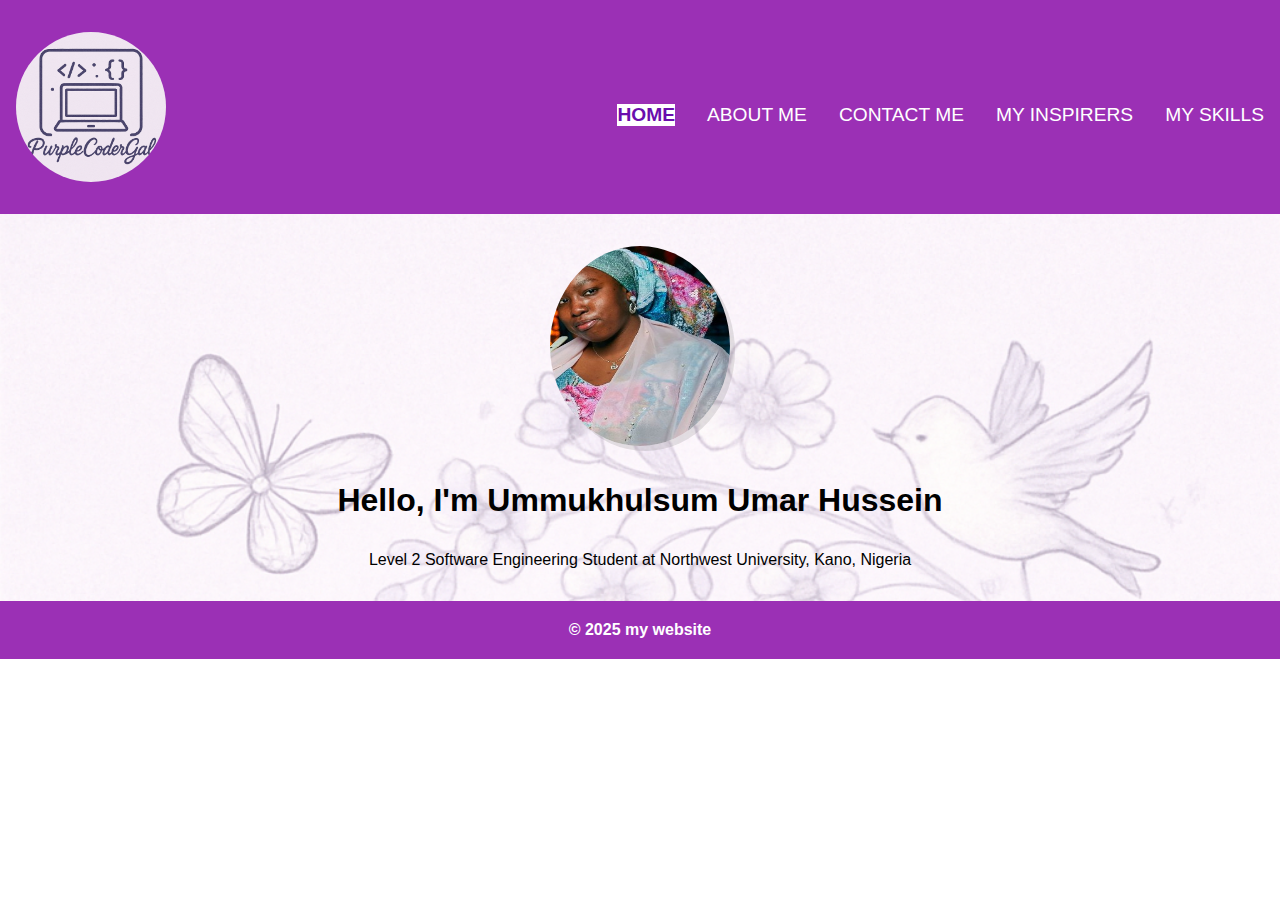
<file: index.html>
<!DOCTYPE html>
<html>
  <head>
    <meta charset="UTF-8">
    <meta name="viewport" content="width=device-width, initial-scale=1.0">
    <title>My Portfolio Website</title>
    <link rel="stylesheet" href="styles.css">
  </head>  
  <body>
    <header>
      <img src="mylogo.png" alt="my logo"width="150px"height="150px">
      <nav>
        <ul>
          <li><a href="index.html" id="current">Home</a></li>
          <li><a href="about_me.html">About me</a></li>
          <li><a href="contact_me.html">Contact me</a></li>
          <li><a href="myrolemodels.html">My inspirers</a></li>
          <li><a href="skills.html">My skills</a></li>
        </ul>     
      </nav>
    </header>
    
    <main id="home">
      <img src="me.jpg" alt="my profile picture" id="profile-pic" width="200px" height="200px">
       
      <h1>Hello, I'm Ummukhulsum Umar Hussein</h1>
      <p>Level 2 Software Engineering Student at Northwest University, Kano, Nigeria</p>
   </main>
   
   <footer>
     <p> &copy; 2025 my website</p>
   </footer>
 </body>
</html>
</file>
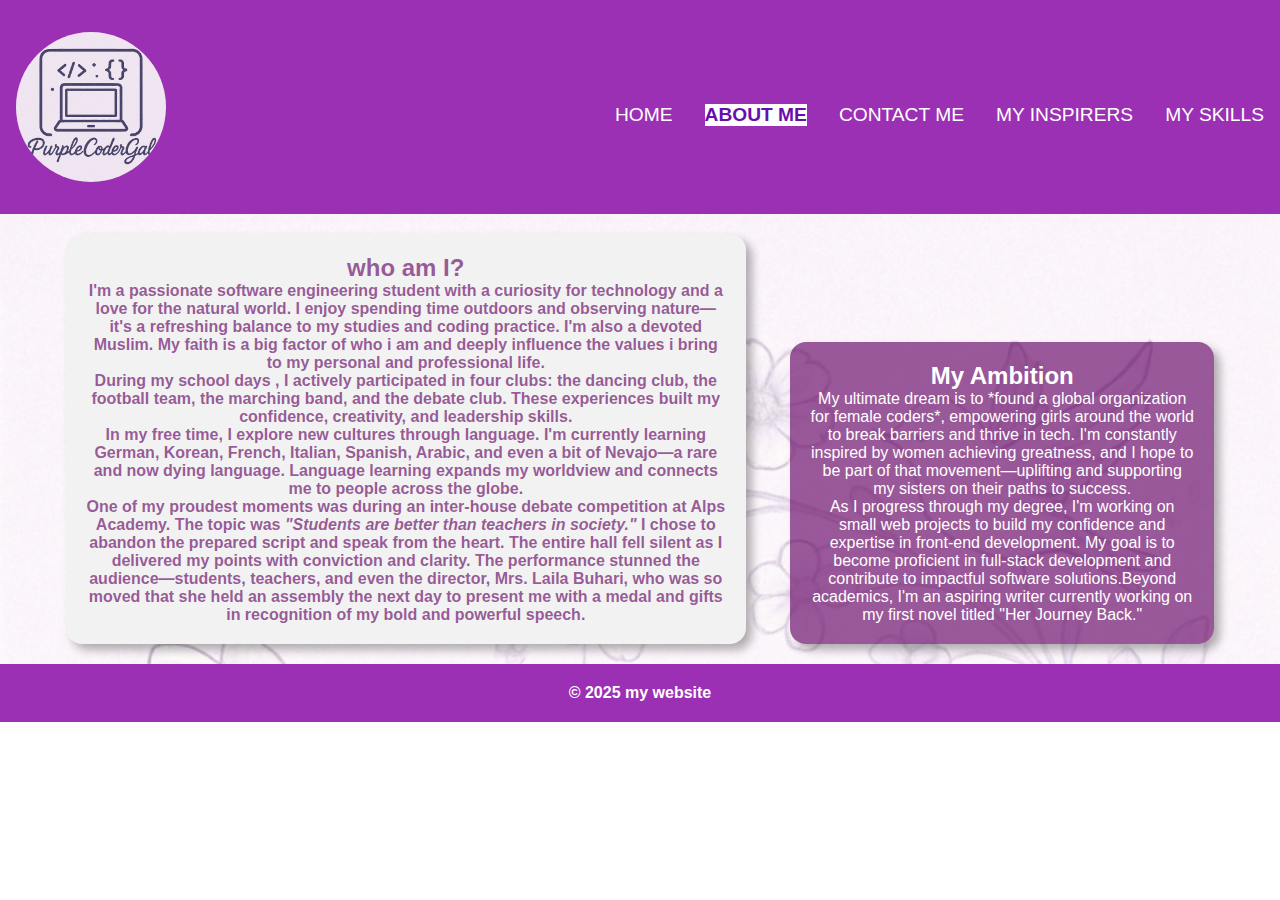
<file: about_me.html>
<!DOCTYPE html>
<html lang="en">
  <head>
    <meta charset="UTF-8">
    <meta name="viewport" content="width=device-width, initial-scale=1.0">
    <title>My Portfolio Website</title>
    <link rel="stylesheet" href="styles.css">
  </head>  
  <body>
    <header>
      <img src="mylogo.png" alt="my logo"width="150px"height="150px">
      <nav>
        <ul>
          <li><a href="index.html">Home</a></li>
          <li><a href="about_me.html" id="current">About me</a></li>
          <li><a href="contact_me.html">Contact me</a></li>
          <li><a href="myrolemodels.html">My inspirers</a></li>
          <li><a href="skills.html">My skills</a></li>
        </ul>     
      </nav>
    </header>
    
    <main id="about">
      <div id="sidebar">
        <h2>who am I?</h2>
        <p>I&apos;m a passionate software engineering student with a   curiosity for technology and a love for the natural world. I enjoy spending time outdoors and observing nature—it&apos;s a refreshing balance to my studies and coding practice. I'm also a devoted Muslim. My faith is a big factor of who i am and deeply influence the values i bring to my personal and professional life.</p>
        <p>During my school days , I actively participated in four clubs: the dancing club, the football team, the marching band, and the debate club. These experiences built my confidence, creativity, and leadership skills.</p>
        <p>In my free time, I explore new cultures through language. I'm currently learning German, Korean, French, Italian, Spanish, Arabic, and even a bit of Nevajo—a rare and now dying language. Language learning expands my worldview and connects me to people across the globe.</p>
        <p>One of my proudest moments was during an inter-house debate competition at Alps Academy. The topic was <em>"Students are better than teachers in society."</em> I chose to abandon the prepared script and speak from the heart. The entire hall fell silent as I delivered my points with conviction and clarity. The performance stunned the audience—students, teachers, and even the director, Mrs. Laila Buhari, who was so moved that she held an assembly the next day to present me with a medal and gifts in recognition of my bold and powerful speech.</p>
      </div>

      <div id="aside">
        <h2>My Ambition</h2>
        <p>My ultimate dream is to *found a global organization for female coders*, empowering girls around the world to break barriers and thrive in tech. I'm constantly inspired by women achieving greatness, and I hope to be part of that movement—uplifting and supporting my sisters on their paths to success.</p>
        <p>As I progress through my degree, I&apos;m working on small web projects to build my confidence and expertise in front-end development. My goal is to become proficient in full-stack development and contribute to impactful software solutions.Beyond academics, I&apos;m an aspiring writer currently working on my first novel titled "Her Journey Back."</p>
      </div>
    </main>

    <footer>
      <p> &copy; 2025 my website</p>
    </footer>
  </body>
</html>
</file>
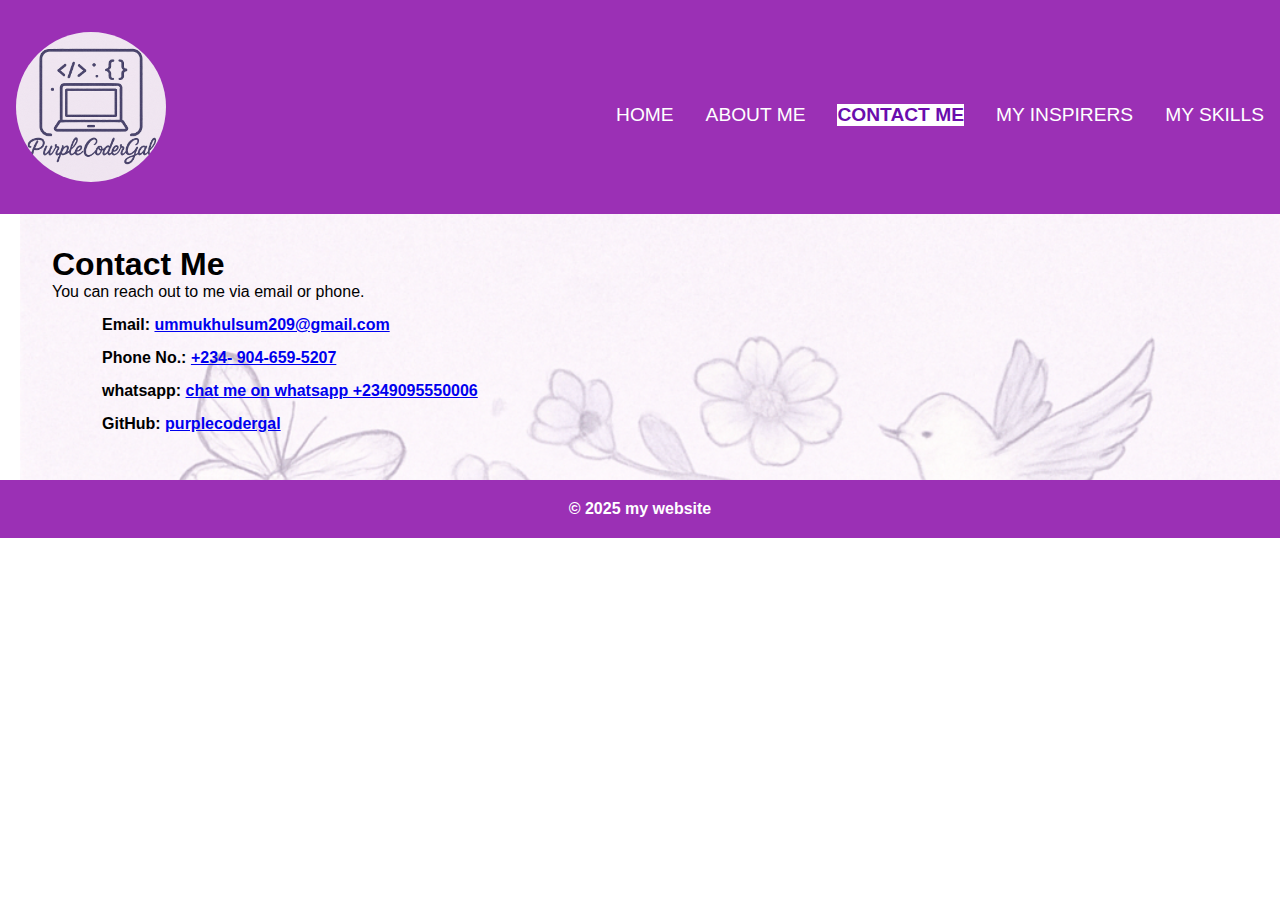
<file: contact_me.html>
<!DOCTYPE html>
<html lang="en">
  <head>
    <meta charset="UTF-8">
    <meta name="viewport" content="width=device-width, initial-scale=1.0">
    <title>My Portfolio Website</title>
    <link rel="stylesheet" href="styles.css">
  </head>  
  <body>
    <header>
      <img src="mylogo.png" alt="my logo"width="150px"height="150px">
      <nav>
        <ul>
          <li><a href="index.html">Home</a></li>
          <li><a href="about_me.html">About me</a></li>
          <li><a href="contact_me.html" id="current">Contact me</a></li>
          <li><a href="myrolemodels.html">My inspirers</a></li>
          <li><a href="skills.html">My skills</a></li>
        </ul>     
      </nav>
    </header>

    <main id="contact">
      <h1>Contact Me</h1>
      <p>You can reach out to me via email or phone.</p>
      <ul>
        <li>Email: <a href="mailto: ummukhulsum209@gmail.com">ummukhulsum209@gmail.com</a></li>
        <li>Phone No.: <a href="tel:+2349046595207">+234- 904-659-5207</a></li>
        <li>whatsapp: <a href="https://wa.me/2349095550006">chat me on whatsapp +2349095550006</a></li>
        <li>GitHub: <a href="https://github.com/purplecodergal">purplecodergal</a></li>
      </ul>
    </main>
    
    <footer>
        <p> &copy; 2025 my website</p>
    </footer>
  </body>
</html>
</file>
<file: styles.css>
/*Base*/
* {
  margin: 0;
}

body{
  font-family: 'Segoe UI', sans-serif;
}

header {
  background-color: #9b30b5;
  color: white;
  display: flex;
  Justify-content: space-between;
  align-items: center;
  padding: 2rem 1rem;
}

header img{
  border-radius: 50%;
}

/*Navigation*/
ul {
  list-style-type: none;
}

nav ul li {
  float: left;
  a{
  margin: 1rem 0 0 2rem;
  display: block;
  color: white;
  text-decoration: none;
  text-transform: uppercase;
  font-weight: 500;
  font-size: 1.2rem;
  }
}

nav a:hover, #current {
  background-color:#fff;
  color: #6A0DAD;
  font-weight: bold;
}

main {
  text-align: center;
  background: url(mybackground.png);
  background-repeat: no-repeat;
  background-size: cover;
}

/*main Hero section*/
#home p {
  text-align: center;
  padding: 2rem 0;
}

#profile-pic {
  width:180px;  
  border-radius: 50%;
  box-shadow: 5px 5px rgba(0, 0, 0, 0.1);
  margin: 2rem auto;
}

.highlight{
  color: #6a0d6aad;
  font-family: 'Segoe UI',cursive;
}

/*sidebar&aside*/
#about div {
  display: inline-block;
  
}

#sidebar {
  width: 50%;
  background-color: #f2f2f2;
  padding:20px;
  margin:20px;
  border-radius:1rem;
  color: #6a0d6aad;
  font-weight: bold;
  box-shadow: 6px 6px 10px rgba(0, 0, 0, 0.3);
}

#aside {
  width: 30%;
  padding: 20px;
  margin: 20px;
  border-radius:1rem;
  background-color:#6a0d6aad;
  color:white;
  box-shadow: 6px 6px 10px rgba(0, 0, 0, 0.3);
}

#contact {
  ul li {
    font-weight: bold;
    padding: 0 10px;
    margin: 15px auto;
  }
  padding: 2rem;
  text-align: left;
  margin-left: 20px;
}

#inspirers {
  p {
    border: 1px solid gray;
  }
  padding: 1.5rem;
}

/*footer*/
footer{
  background-color:#9b30b5 ;
  padding: 20px;
  text-align: center;
  font-weight: bold;
  color: white;
}

/*=====media querie=====*/
@media(max-width:768px) {
  #sidebar, #aside{
     display: block;
     width: 70%;
     float:none;
     margin:10px;
  }
  
  main {
     padding: 1.5rem 1rem;
  }
  
  footer{
    font-size: 0.9rem;
    padding: 15px;
  }
}
</file>
